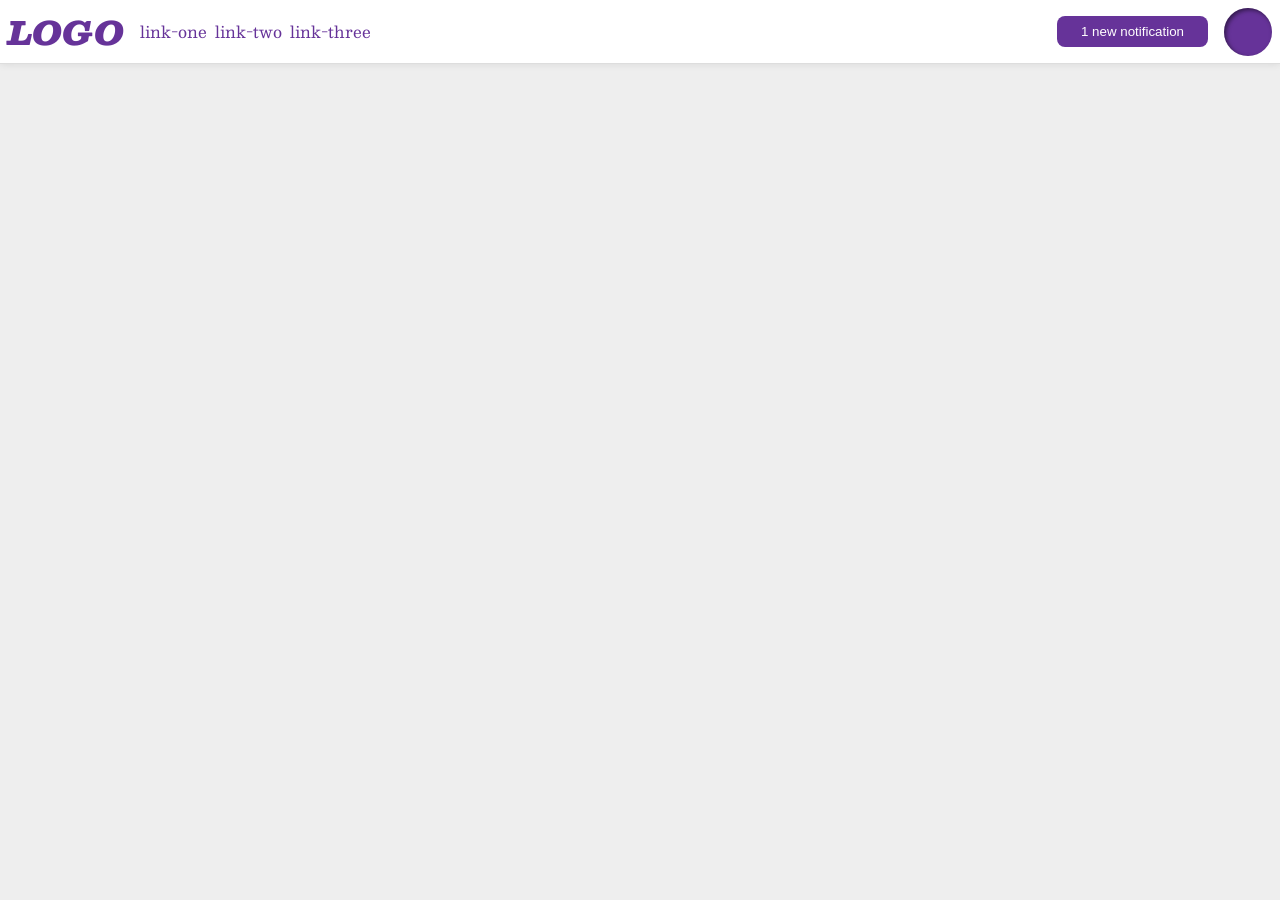
<file: foundations/flex/03-flex-header-2/index.html>
<!DOCTYPE html>
<html lang="en">
  <head>
    <meta charset="UTF-8">
    <meta http-equiv="X-UA-Compatible" content="IE=edge">
    <meta name="viewport" content="width=device-width, initial-scale=1.0">
    <title>Flex Header 2</title>
    <link rel="stylesheet" href="style.css">
  </head>
  <body>
    <div class="header">
      <div class="leftside-header">
        <div class="logo">
          LOGO
        </div>
        <ul class="links">
          <li><a href="https://google.com">link-one</a></li>
          <li><a href="https://google.com">link-two</a></li>
          <li><a href="https://google.com">link-three</a></li>
        </ul>
      </div>
      <div class="rightside-header">
        <button class="notifications">
          1 new notification
        </button>
        <div class="profile-image"></div>
      </div>
    </div>
  </body>
</html>
</file>
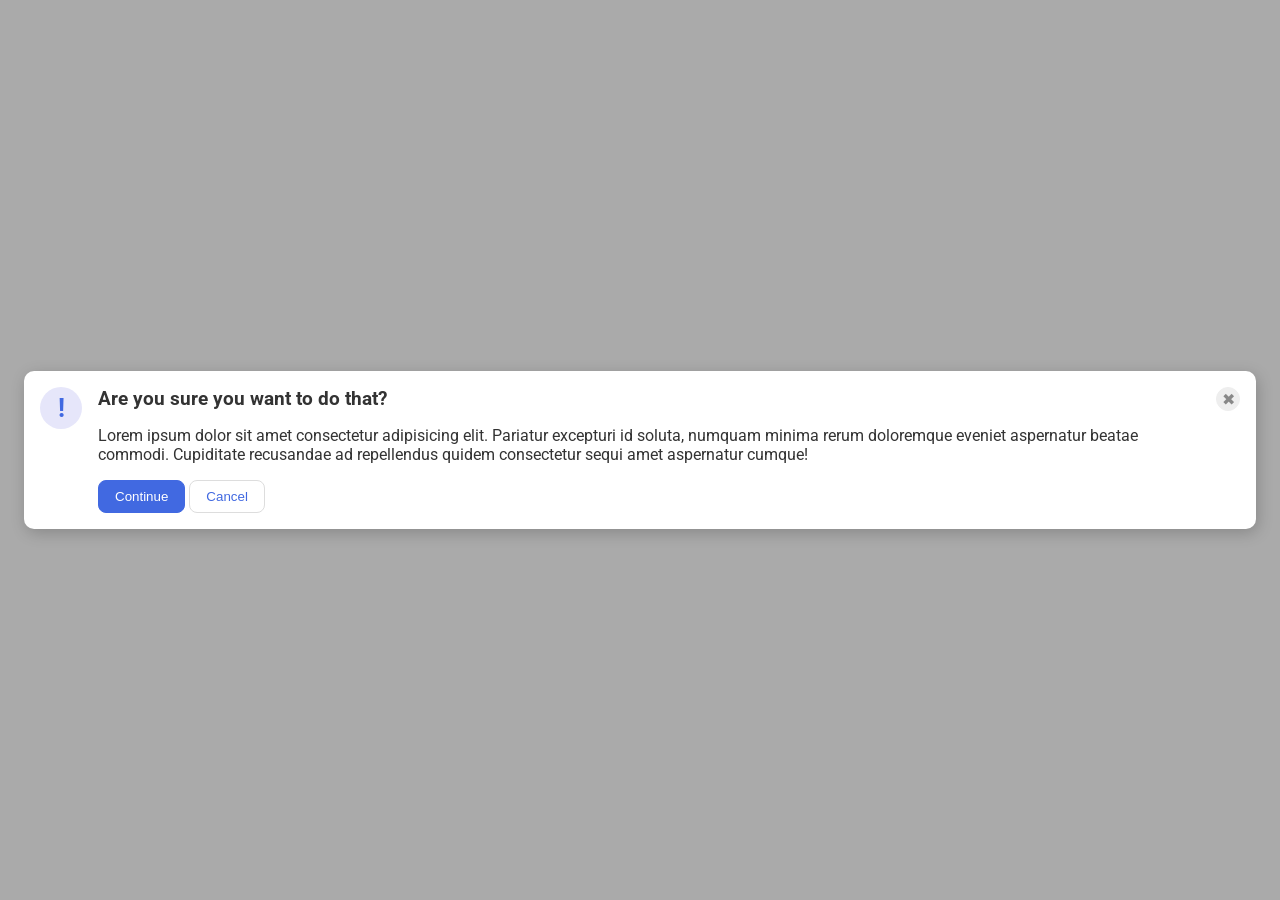
<file: foundations/flex/05-flex-modal/index.html>
<!DOCTYPE html>
<html lang="en">
  <head>
    <meta charset="UTF-8">
    <meta http-equiv="X-UA-Compatible" content="IE=edge">
    <meta name="viewport" content="width=device-width, initial-scale=1.0">
    <link rel="stylesheet" href="style.css">
    <title>Modal</title>
  </head>
  <body>
    <div class="modal">
      <div class="icon">!</div>
      <div class="middle-part">
        <div class="header">Are you sure you want to do that?</div>
        <div class="text">Lorem ipsum dolor sit amet consectetur adipisicing elit. Pariatur excepturi id soluta, numquam minima rerum doloremque eveniet aspernatur beatae commodi. Cupiditate recusandae ad repellendus quidem consectetur sequi amet aspernatur cumque!</div>
        <div class="bottom-buttons">
          <button class="continue">Continue</button>
          <button class="cancel">Cancel</button>
        </div>
      </div>
      <button class="close-button">✖</button>
    </div>
  </body>
</html>
</file>
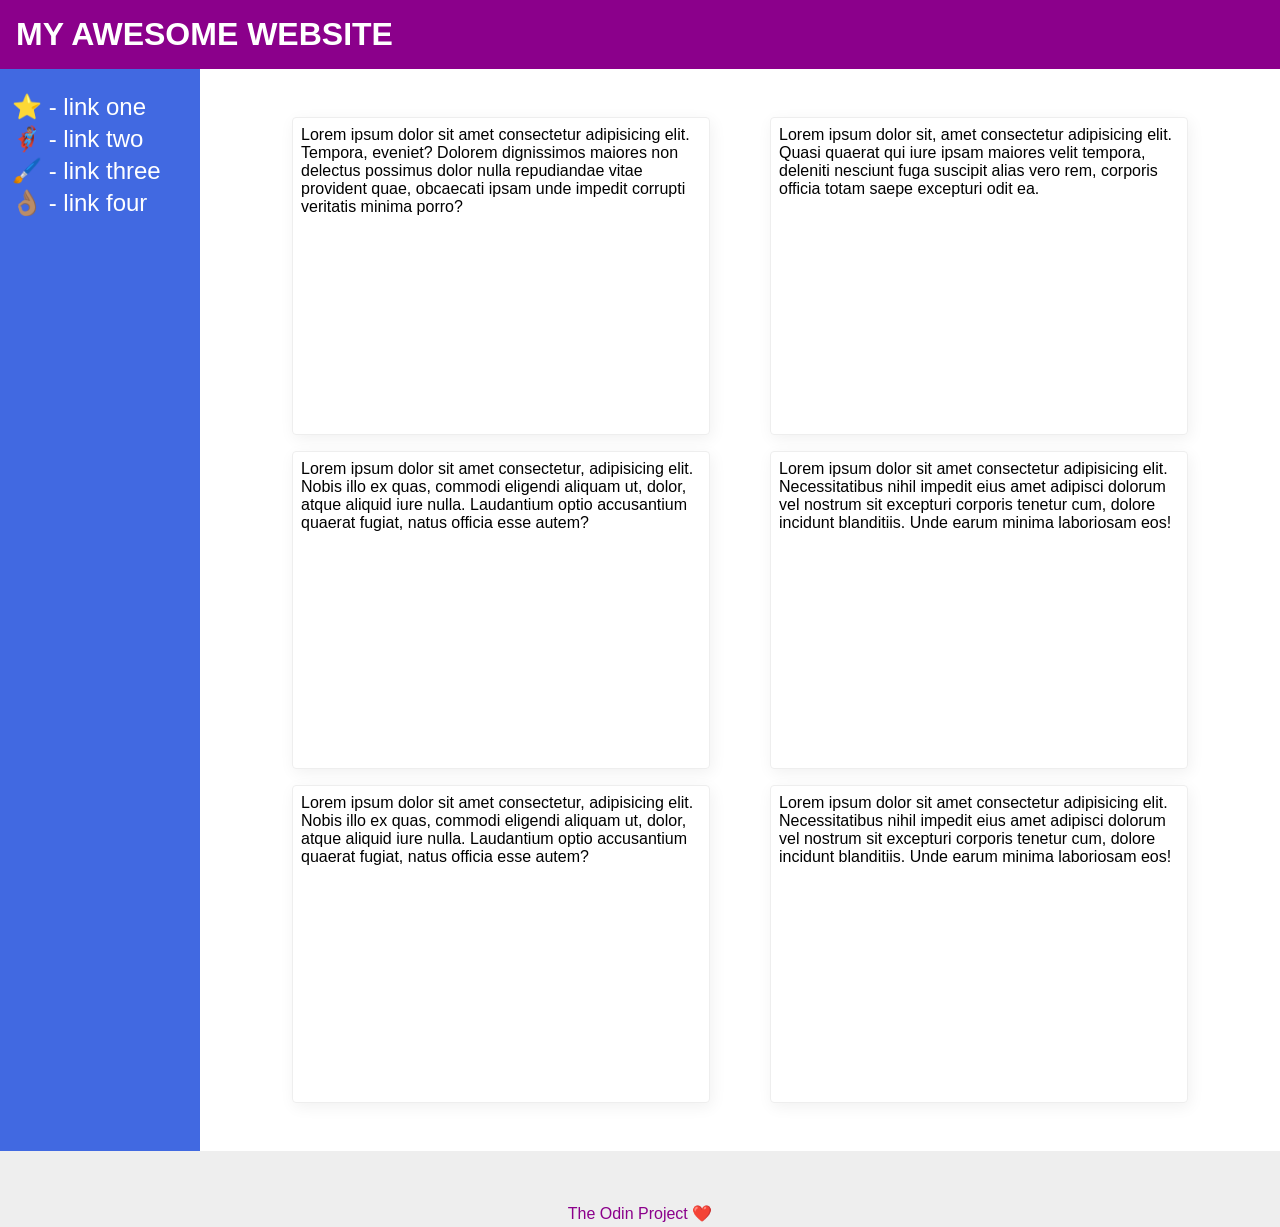
<file: foundations/flex/07-flex-layout-2/index.html>
<!DOCTYPE html>
<html lang="en">
  <head>
    <meta charset="UTF-8">
    <meta http-equiv="X-UA-Compatible" content="IE=edge">
    <meta name="viewport" content="width=device-width, initial-scale=1.0">
    <title>The Holy Grail</title>
    <link rel="stylesheet" href="style.css">
  </head>
  <body>
    <div class="header">
      MY AWESOME WEBSITE
    </div>
    <div class="content">
      <div class="sidebar">
        <ul>
          <li><a href="#">⭐ - link one</a></li>
          <li><a href="#">🦸🏽‍♂️ - link two</a></li>
          <li><a href="#">🖌️ - link three</a></li>
          <li><a href="#">👌🏽 - link four</a></li>
        </ul>
      </div>
        <div class="grid">
        <div class="card">Lorem ipsum dolor sit amet consectetur adipisicing elit. Tempora, eveniet? Dolorem dignissimos maiores non delectus possimus dolor nulla repudiandae vitae provident quae, obcaecati ipsam unde impedit corrupti veritatis minima porro?</div>
        <div class="card">Lorem ipsum dolor sit, amet consectetur adipisicing elit. Quasi quaerat qui iure ipsam maiores velit tempora, deleniti nesciunt fuga suscipit alias vero rem, corporis officia totam saepe excepturi odit ea.</div>
        <div class="card">Lorem ipsum dolor sit amet consectetur, adipisicing elit. Nobis illo ex quas, commodi eligendi aliquam ut, dolor, atque aliquid iure nulla. Laudantium optio accusantium quaerat fugiat, natus officia esse autem?</div>
        <div class="card">Lorem ipsum dolor sit amet consectetur adipisicing elit. Necessitatibus nihil impedit eius amet adipisci dolorum vel nostrum sit excepturi corporis tenetur cum, dolore incidunt blanditiis. Unde earum minima laboriosam eos!</div>
        <div class="card">Lorem ipsum dolor sit amet consectetur, adipisicing elit. Nobis illo ex quas, commodi eligendi aliquam ut, dolor, atque aliquid iure nulla. Laudantium optio accusantium quaerat fugiat, natus officia esse autem?</div>
        <div class="card">Lorem ipsum dolor sit amet consectetur adipisicing elit. Necessitatibus nihil impedit eius amet adipisci dolorum vel nostrum sit excepturi corporis tenetur cum, dolore incidunt blanditiis. Unde earum minima laboriosam eos!</div>
      </div>
    </div>
    <div class="footer">
      The Odin Project ❤️
    </div>
  </body>
</html>
</file>
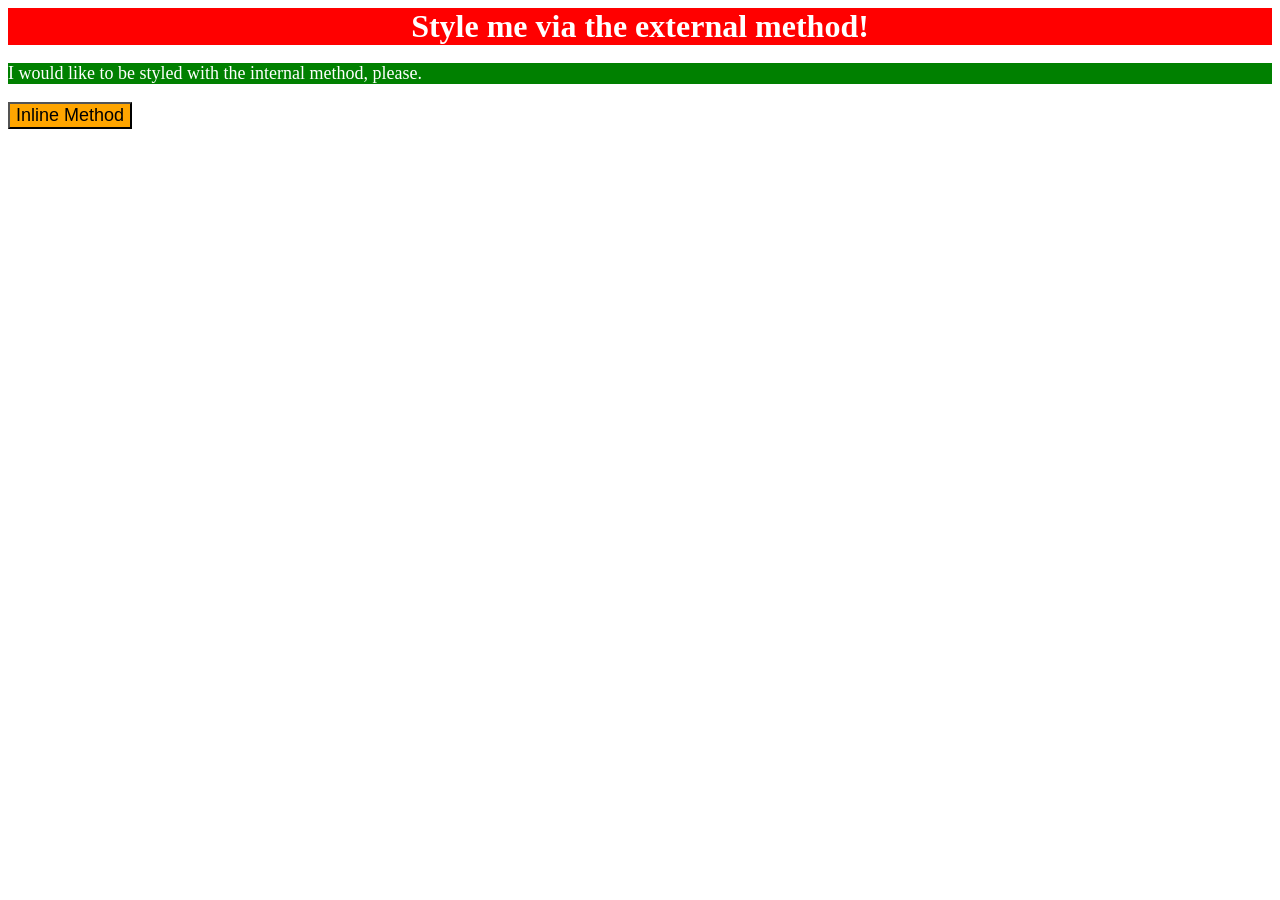
<file: foundations/intro-to-css/01-css-methods/index.html>
<!DOCTYPE html>
<html lang="en">
  <head>
    <meta charset="UTF-8">
    <meta http-equiv="X-UA-Compatible" content="IE=edge">
    <meta name="viewport" content="width=device-width, initial-scale=1.0">
    <title>Methods for Adding CSS</title>
    <link rel="stylesheet" href="./styles.css">
    <style>
      p{
        background-color: green;
        color: white;
        font-size: 18px;
      }
    </style>
  </head>
  <body>
    <div>Style me via the external method!</div>
    <p>I would like to be styled with the internal method, please.</p>
    <button style="background-color: orange; font-size: 18px;">Inline Method</button>
  </body>
</html>
</file>
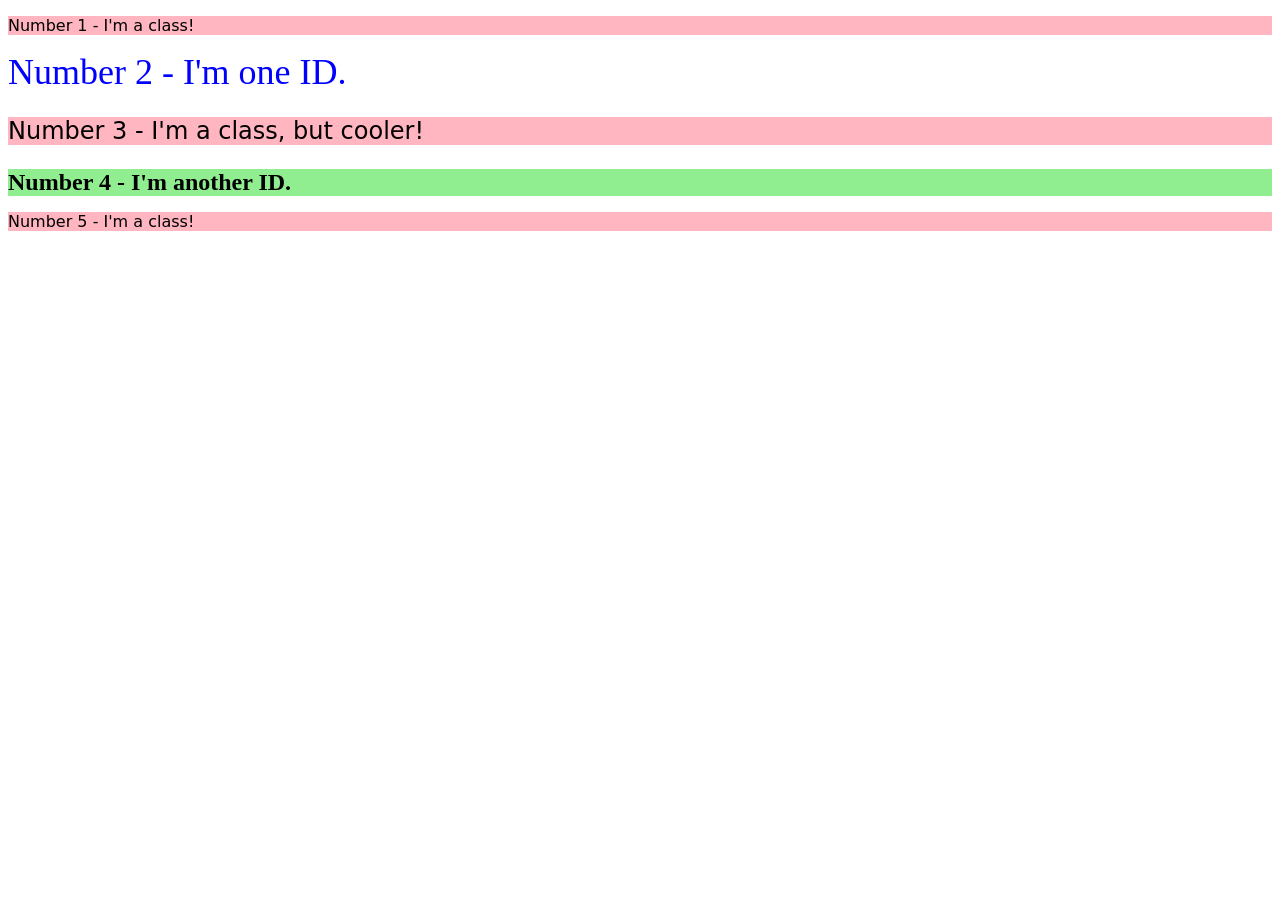
<file: foundations/intro-to-css/02-class-id-selectors/index.html>
<!DOCTYPE html>
<html lang="en">
  <head>
    <meta charset="UTF-8">
    <meta http-equiv="X-UA-Compatible" content="IE=edge">
    <meta name="viewport" content="width=device-width, initial-scale=1.0">
    <title>Class and ID Selectors</title>
    <link rel="stylesheet" href="style.css">
  </head>
  <body>
    <p class="odd">Number 1 - I'm a class!</p>
    <div class="second">Number 2 - I'm one ID.</div>
    <p class="odd third">Number 3 - I'm a class, but cooler!</p>
    <div class="fourth">Number 4 - I'm another ID.</div>
    <p class="odd">Number 5 - I'm a class!</p>
  </body>
</html>
</file>
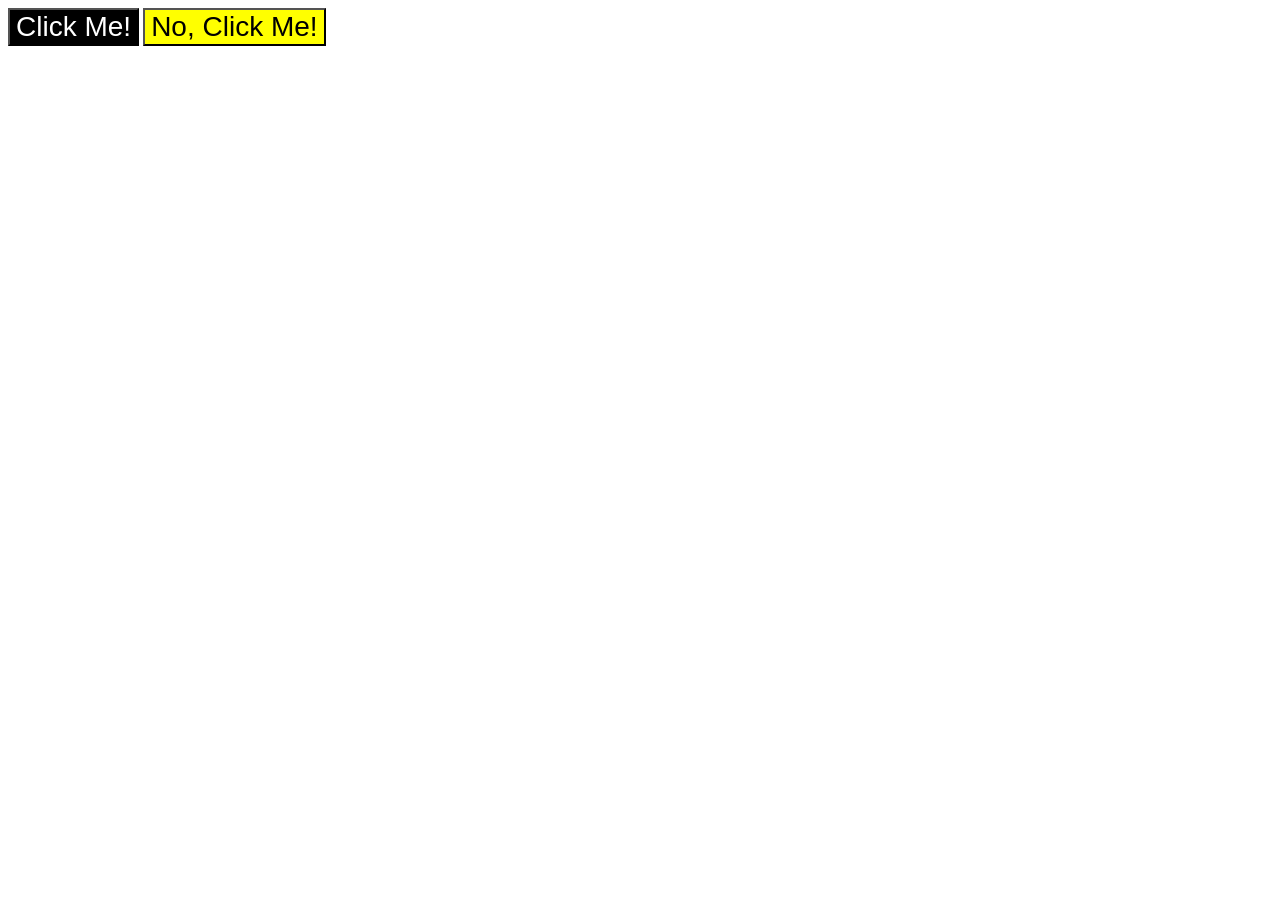
<file: foundations/intro-to-css/03-grouping-selectors/index.html>
<!DOCTYPE html>
<html lang="en">
  <head>
    <meta charset="UTF-8">
    <meta http-equiv="X-UA-Compatible" content="IE=edge">
    <meta name="viewport" content="width=device-width, initial-scale=1.0">
    <title>Grouping Selectors</title>
    <link rel="stylesheet" href="style.css">
  </head>
  <body>
    <button class="b1">Click Me!</button>
    <button class="b2">No, Click Me!</button>
  </body>
</html>
</file>
<file: foundations/flex/03-flex-header-2/style.css>
/* this is some magical font-importing.  
you'll learn about it later. */
@import url('https://fonts.googleapis.com/css2?family=Besley:ital,wght@0,400;1,900&display=swap');

body {
  margin: 0;
  background: #eee;
  font-family: Besley, serif;
}

.header {
  background: white;
  border-bottom: 1px solid #ddd;
  box-shadow: 0 0 8px rgba(0,0,0,.1);
  display: flex;
  align-items: center;
  gap: 16px;
}

.profile-image {
  background: rebeccapurple;
  box-shadow: inset 2px 2px 4px rgba(0,0,0,.5);
  border-radius: 50%;
  width: 48px;
  height: 48px;
}

.logo {
  color: rebeccapurple;
  font-size: 32px;
  font-weight: 900;
  font-style: italic;
}

button {
  border: none;
  border-radius: 8px;
  background: rebeccapurple;
  color: white;
  padding: 8px 24px;
}

a {
  /* this removes the line under our links */
  text-decoration: none;
  color: rebeccapurple;
}

ul {
  list-style-type: none;
  display: flex;
  gap: 8px;
  padding: 0px;
  margin-left: 16px;

}
.leftside-header{
  display: flex;
  margin: auto auto auto 8px;
  align-items: center;
}

.rightside-header{
  display: flex;
  align-items: center;
  margin: auto 8px auto 0px;
  gap: 16px;
}

.notifications{
  margin: 16px auto;
}
</file>
<file: foundations/flex/05-flex-modal/style.css>
@import url('https://fonts.googleapis.com/css2?family=Roboto:wght@400;700&display=swap');

html, body {
  height: 100%;
}

body {
  font-family: Roboto, sans-serif;
  margin: 0;
  background: #aaa;
  color: #333;
  /* I'll give you this one for free lol */
  display: flex;
  align-items: center;
  justify-content: center;
}

.modal {
  background: white;
  width: 480px;
  border-radius: 10px;
  box-shadow: 2px 4px 16px rgba(0,0,0,.2);
}

.icon {
  color: royalblue;
  font-size: 26px;
  font-weight: 700;
  background: lavender;
  width: 42px;
  height: 42px;
  border-radius: 50%;
  display: flex;
  align-items: center;
  justify-content: center;
}

.close-button {
  background: #eee;
  border-radius: 50%;
  color: #888;
  font-weight: 400;
  font-size: 16px;
  height: 24px;
  width: 24px;
  display: flex;
  align-items: center;
  justify-content: center;
  border: 1px solid #eee;
  padding: 0;
}

button {
  cursor: pointer;
  padding: 8px 16px;
  border-radius: 8px;
}

button.continue {
  background: royalblue;
  border: 1px solid royalblue;
  color: white;
}

button.cancel {
  background: white;
  border: 1px solid #ddd;
  color: royalblue;
}

.header{
  font-weight: 700;
  font-size: larger;
}

.modal{
  display: flex;
  flex-direction: row;
  justify-content: space-around;
  gap: 16px;
  flex-basis: 1200px;
  padding: 16px;
}

.middle-part{
  display: flex;
  flex-direction: column;
  gap: 16px;
}

.icon{
  min-width: 42px;
  min-height: 42px;
}
.close-button{
  min-height: 24px;
  min-width: 24px;
}
</file>
<file: foundations/flex/07-flex-layout-2/style.css>
body {
  display: flex;
  flex-direction: column;
  font-family: -apple-system, BlinkMacSystemFont, 'Segoe UI', Roboto, Oxygen, Ubuntu, Cantarell, 'Open Sans', 'Helvetica Neue', sans-serif;
  margin: 0;
  min-height: 100vh;
}

.header {
  height: 72px;
  background: darkmagenta;
  color: white;
  font-size: 32px;
  font-weight: 900;
  padding: 16px;
  height: fit-content;
}

.footer {
  height: 72px;
  background: #eee;
  color: darkmagenta;
  margin-top: auto;
  padding-bottom: 4px;
  text-align: center;
  align-content: flex-end;
}

.content{
  display: flex;
  flex: 1 1 0;

}
.sidebar {
  flex: 1 0 200px;
  width: 300px;
  background: royalblue;
  box-sizing: border-box;
}

ul,
li,
a{
  text-decoration: none;
  list-style: none;
  color: white;
  padding: 0px;
  margin-left: 4px;
  margin-bottom: 4px;
  font-size: 24px;
}

.grid{
  display: flex;
  flex: auto;
  flex-wrap: wrap;
  justify-content: space-evenly;
  align-items: center;
  margin: 48px;
  gap: 16px;
}

.card {
  border: 1px solid #eee;
  box-shadow: 2px 4px 16px rgba(0,0,0,.06);
  border-radius: 4px;
  padding: 8px;
  min-height: 300px;
  max-width: 400px;
}
</file>
<file: foundations/intro-to-css/01-css-methods/styles.css>
div{
    background-color: red;
    color: white;
    font-size: 32px;
    font-weight: 700;
    text-align: center;
}
</file>
<file: foundations/intro-to-css/02-class-id-selectors/style.css>
/* Add CSS Styling */
.odd{
    background-color: rgb(255, 182, 193);
    font-family:Verdana,'DejaVu Sans',sans-serif;
}
.second{
    color: rgb(0, 0, 255);
    font-size: 36px;
}
.third{
    font-size: 24px;
}
.fourth{
    background-color: rgb(144, 238, 144);
    font-size: 24px;
    font-weight: 700;
}
</file>
<file: foundations/intro-to-css/03-grouping-selectors/style.css>
/* Add CSS Styling */
button{
    font-size: 28px;
    font-family: Helvetica,'Times New Roman',sans-serif;
}

.b1{
    background-color: #000000;
    color: #ffffff;
}

.b2{
    background-color: #ffff00;
}
</file>
